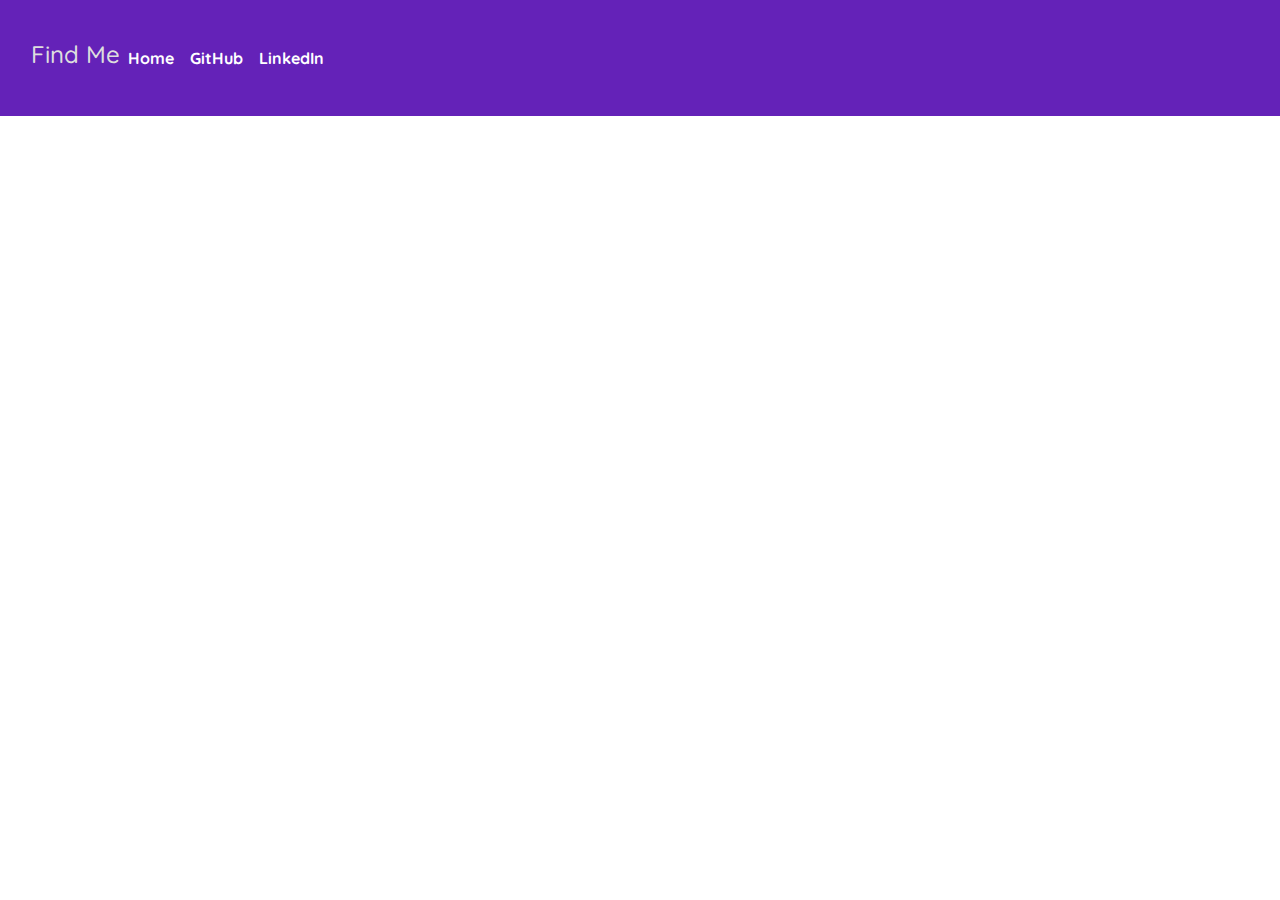
<file: html-css.html>
<!DOCTYPE html>
<html lang="en">
  <head>
    <meta charset="UTF-8" />
    <meta http-equiv="X-UA-Compatible" content="IE=edge" />
    <meta name="viewport" content="width=device-width, initial-scale=1.0" />
    <link rel="stylesheet" href="styles.css" />
    <link rel="preconnect" href="https://fonts.googleapis.com" />
    <link rel="preconnect" href="https://fonts.gstatic.com" crossorigin />
    <link
      href="https://fonts.googleapis.com/css2?family=Libre+Baskerville&family=Square+Peg&display=swap"
      rel="stylesheet"
    />
    <link rel="preconnect" href="https://fonts.googleapis.com" />
    <link rel="preconnect" href="https://fonts.gstatic.com" crossorigin />
    <link
      href="https://fonts.googleapis.com/css2?family=Libre+Baskerville&family=Quicksand&family=Square+Peg&display=swap"
      rel="stylesheet"
    />
    <link
      rel="stylesheet"
      href="https://cdn.jsdelivr.net/npm/bootstrap@4.3.1/dist/css/bootstrap.min.css"
      integrity="sha384-ggOyR0iXCbMQv3Xipma34MD+dH/1fQ784/j6cY/iJTQUOhcWr7x9JvoRxT2MZw1T"
      crossorigin="anonymous"
    />
    <title>HTML and CSS Projects</title>
  </head>
  <body>
    <nav class="navbar navbar-expand-lg bg-body-tertiary">
      <div class="container-fluid">
        <h4>Find Me</h4>
        <button
          class="navbar-toggler"
          type="button"
          data-bs-toggle="collapse"
          data-bs-target="#navbarNavAltMarkup"
          aria-controls="navbarNavAltMarkup"
          aria-expanded="false"
          aria-label="Toggle navigation"
        >
          <span class="navbar-toggler-icon"></span>
        </button>
        <div class="collapse navbar-collapse" id="navbarNavAltMarkup">
          <div class="navbar-nav d-flex">
            <a class="nav-link" href="index.html">Home</a>
            <a
              class="nav-link"
              href="https://github.com/BMars101"
              target="_blank"
              >GitHub</a
            >

            <a
              class="nav-link"
              href="https://www.linkedin.com/in/beth-marshall-philadelphia/"
              target="_blank"
              >LinkedIn</a
            >
          </div>
        </div>
      </div>
    </nav>
  </body>
</html>
</file>
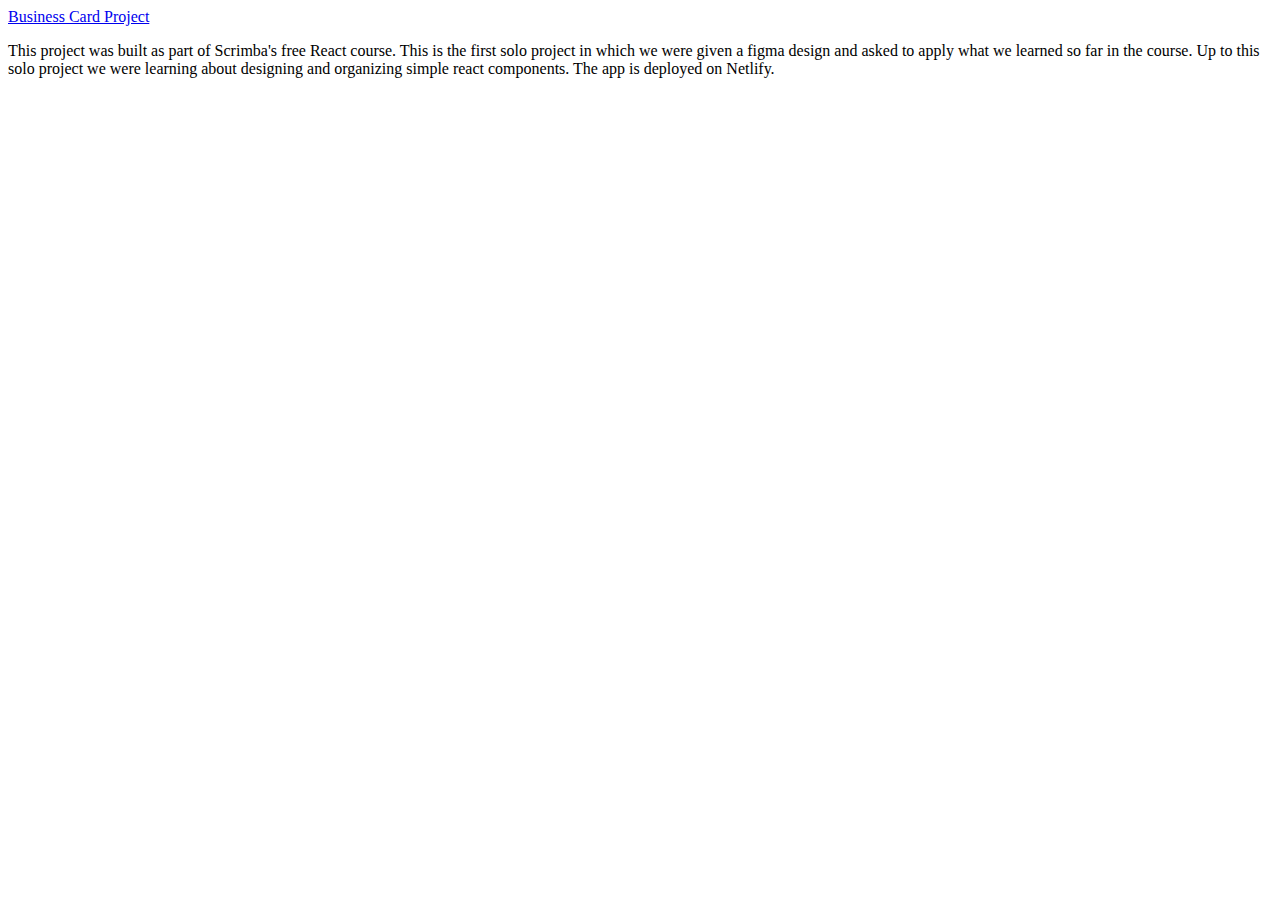
<file: react.html>
<!DOCTYPE html>
<html lang="en">
<head>
    <meta charset="UTF-8">
    <meta http-equiv="X-UA-Compatible" content="IE=edge">
    <meta name="viewport" content="width=device-width, initial-scale=1.0">
    <title>Document</title>
</head>
<body>
    <a href="https://react-business-card-solo-project.netlify.app/" target="_blank" class="title">
        Business Card Project
    </a>
    <p>This project was built as part of Scrimba's free React course. This is the first solo project in which we were given a figma design and asked to apply what we learned so far in the course. Up to this solo project we were learning about designing and organizing simple react components. The app is deployed on Netlify.</p>
</body>
</html>
</file>
<file: styles.css>
* {
  font-family: "Quicksand", sans-serif;
  font-weight: bold;
}
.navbar-nav {
  padding: 30px;
}
.nav-link {
  padding: 20px;
  color: #ffffff;
}
nav {
  background-color: #6422b8;
  color: #dedede;
}
.intro-container {
  text-align: center;
  color: #ffffff;
}
.name {
  font-family: "Libre Baskerville", serif;
  font-family: "Square Peg", cursive;
  font-size: 5em;
}
.navbar-toggler {
  border: 3px solid #dedede;
}
.row .col {
  width: 200px;
  height: 200px;
}
.row > div {
  font-size: 2em;
  color: #ffffff;
}
.row > a {
  font-size: 2em;
  color: #ffffff;
}
.row {
  display: flex;
  justify-content: center;
}
.right {
  width: 60%;
}

.left {
  width: 40%;
  /*
* Created with https://www.css-gradient.com
* Gradient link: https://www.css-gradient.com/?c1=f2b33e&c2=f77b1b&gt=l&gd=dtl
*/

  background: #f2b33e;
  background: linear-gradient(135deg, #f2b33e, #f0ac79);
}
#teal {
  background-color: #00c4cc;
}
#pink {
  background-color: #ff738e;
  font-size: 1.5em;
}
#light-purple {
  background-color: #a548ff;
}
#light-orange {
  background-color: #ffa53b;
}
#dark-purple {
  background-color: #6422b8;
}
#yellow {
  background-color: #ffd93b;
}
</file>
